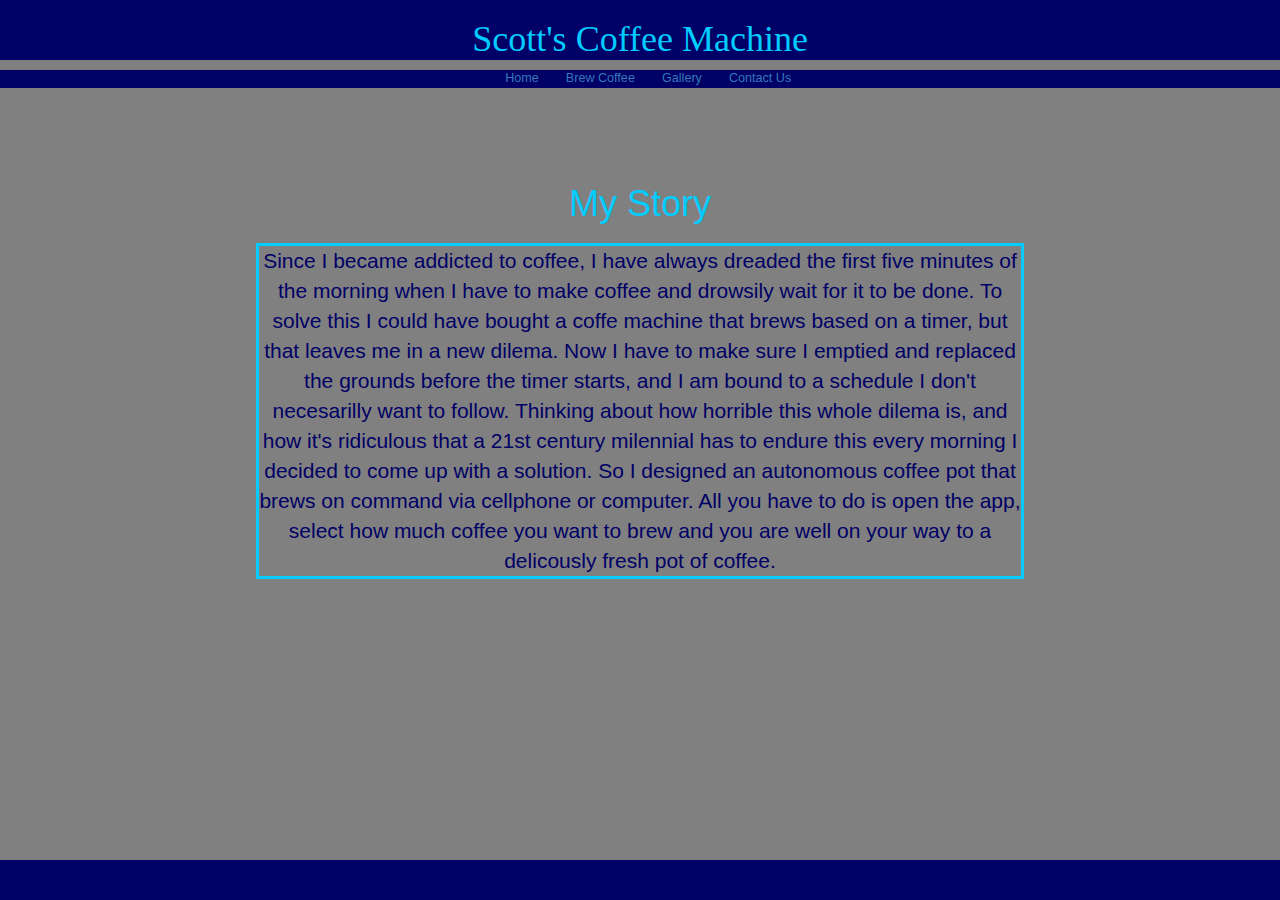
<file: WebPage/index.html>
<!doctype html>
<html lang="en">
	<head>
		<title> Scott's Coffee Machine </title>
		<meta charset="utf-8">

		<!-- Latest compiled and minified BootStrap CSS -->
		<link rel="stylesheet" href="https://maxcdn.bootstrapcdn.com/bootstrap/3.3.7/css/bootstrap.min.css">

		<!-- jQuery BootStrap library -->
		<script src="https://ajax.googleapis.com/ajax/libs/jquery/3.2.1/jquery.min.js"></script>

		<!-- Latest compiled BootStrap JavaScript -->
		<script src="https://maxcdn.bootstrapcdn.com/bootstrap/3.3.7/js/bootstrap.min.js"></script>

		<!-- Stylesheet for HomePage -->
		<link href="stylesheets/index.css" type="text/css" rel="stylesheet"/>
		<link href="stylesheets/static.css" type="text/css" rel="stylesheet"/>

	</head>
	<body>

		<script type='text/JavaScript'>
			function resizeElementHeight(element) 
			{
	  			var height = 0;
				var body = window.document.body;
				if (window.innerHeight) {
				    height = window.innerHeight;
				} else if (body.parentElement.clientHeight) {
				    height = body.parentElement.clientHeight;
				} else if (body && body.clientHeight) {
				    height = body.clientHeight;
				}
	  			element.style.height = ((height - element.offsetTop - 40) + "px");
			}
		</script>			

		<div id="header">
			<h1 id="title"> Scott's Coffee Machine </h1>	
		</div>

		<div id="navBar">
			<ul>
				<li> <a href="index.html">Home</a> </li>
				<li> <a href="brew.html">Brew Coffee</a> </li>
				<li> <a href="index.html">Gallery</a> </li>
				<li> <a href="index.html">Contact Us</a> </li>
			</ul>
		</div>

		<h1 id="storyHeader"> My Story </h1>
		<br>
		<p id = "bio"> Since I became addicted to coffee, I have always dreaded the first five minutes of the morning when I have to make coffee and drowsily wait for it to be done. To solve this I could have bought a coffe machine that brews based on a timer, but that leaves me in a new dilema. Now I have to make sure I emptied and replaced the grounds before the timer starts, and I am bound to a schedule I don't necesarilly want to follow. Thinking about how horrible this whole dilema is, and how it's ridiculous that a 21st century milennial has to endure this every morning I decided to come up with a solution. So I designed an autonomous coffee pot that brews on command via cellphone or computer. All you have to do is open the app, select how much coffee you want to brew and you are well on your way to a delicously fresh pot of coffee.
		</p>

		<div id="space"> </div>
		<script> resizeElementHeight(space);</script>

	</body>
</html>
</file>
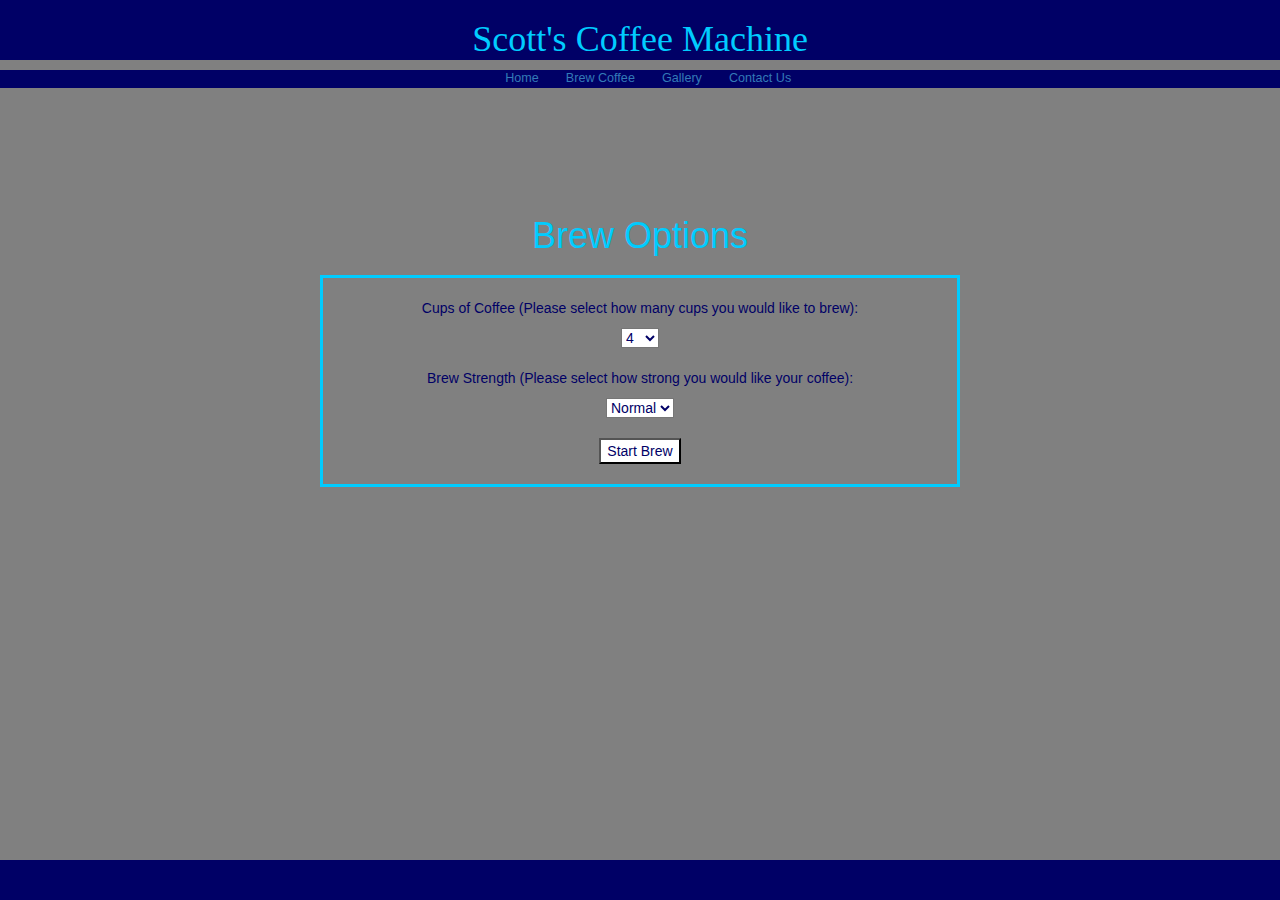
<file: WebPage/brew.html>
<!doctype html>
<html lang="en">
	<head>
		<title> Autonomous Brewing </title>
		<meta charset="utf-8">

		<!-- Latest compiled and minified BootStrap CSS -->
		<link rel="stylesheet" href="https://maxcdn.bootstrapcdn.com/bootstrap/3.3.7/css/bootstrap.min.css">

		<!-- jQuery BootStrap library -->
		<script src="https://ajax.googleapis.com/ajax/libs/jquery/3.2.1/jquery.min.js"></script>

		<!-- Latest compiled BootStrap JavaScript -->
		<script src="https://maxcdn.bootstrapcdn.com/bootstrap/3.3.7/js/bootstrap.min.js"></script>

		<!-- Stylesheet for HomePage -->
		<link href="stylesheets/static.css" type="text/css" rel="stylesheet"/>
		<link href="stylesheets/brew.css" type="text/css" rel="stylesheet"/>

	</head>
	<body>

		<script type='text/JavaScript'>
			function resizeElementHeight(element) 
			{
	  			var height = 0;
				var body = window.document.body;
				if (window.innerHeight) {
				    height = window.innerHeight;
				} else if (body.parentElement.clientHeight) {
				    height = body.parentElement.clientHeight;
				} else if (body && body.clientHeight) {
				    height = body.clientHeight;
				}
	  			element.style.height = ((height - element.offsetTop - 40) + "px");
			}
		</script>

		<div id="header">
			<h1 id="title"> Scott's Coffee Machine </h1>	
		</div>

		<div id="navBar">
			<ul>
				<li> <a href="index.html">Home</a> </li>
				<li> <a href="brew.html">Brew Coffee</a> </li>
				<li> <a href="index.html">Gallery</a> </li>
				<li> <a href="index.html">Contact Us</a> </li>
			</ul>
		</div>

		<h1 id="optionsHeader"> Brew Options </h1>
		<br>

		<div id="optionsForm">

			<form action="scripts/script.php" method="get" id="options">
			</form>

			<br>
			<p style="background-color:grey"> Cups of Coffee (Please select how many cups you would like to brew): </p>
			<select name="cups" form="options" style="background-color:white">
			  	<option style="background-color:white" value="4"> 4 </option>
			  	<option style="background-color:white" value="6"> 6 </option>
			  	<option style="background-color:white" value="8"> 8 </option>
			  	<option style="background-color:white" value="10"> 10 </option>
			  	<option style="background-color:white" value="12"> 12 </option>
			 </select>
			 <br><br>

			<p style="background-color:grey"> Brew Strength (Please select how strong you would like your coffee): </p>
			<select name="strength" form="options" style="background-color:white">
			  	<option style="background-color:white" value="Normal"> Normal </option>
			  	<option style="background-color:white" value="Strong"> Strong </option>
			  	<option style="background-color:white" value="Mild"> Mild </option>
			 </select>
			 <br> <br>

			 <input type="submit" form="options" value="Start Brew" style="background-color:white">
			 <br> <br>
		</div>

		<div id="space"> </div>
		<script> resizeElementHeight(space);</script>

	</body>
</html>
</file>
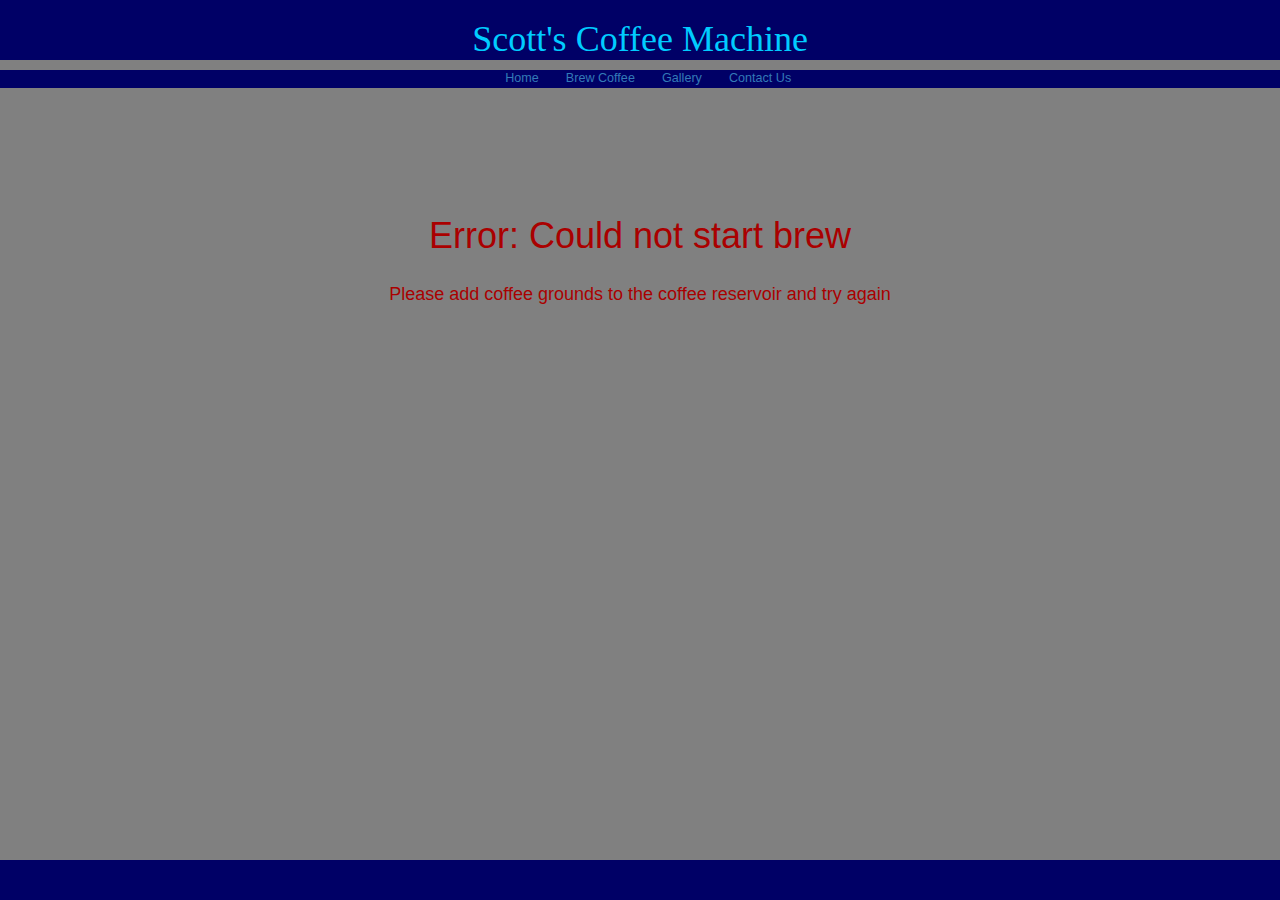
<file: WebPage/coffeeError.html>
<!doctype html>
<html lang="en">
	<head>
		<title> ERROR </title>
		<meta charset="utf-8">

		<!-- Latest compiled and minified BootStrap CSS -->
		<link rel="stylesheet" href="https://maxcdn.bootstrapcdn.com/bootstrap/3.3.7/css/bootstrap.min.css">

		<!-- jQuery BootStrap library -->
		<script src="https://ajax.googleapis.com/ajax/libs/jquery/3.2.1/jquery.min.js"></script>

		<!-- Latest compiled BootStrap JavaScript -->
		<script src="https://maxcdn.bootstrapcdn.com/bootstrap/3.3.7/js/bootstrap.min.js"></script>

		<!-- Stylesheet for HomePage -->
		<link href="stylesheets/static.css" type="text/css" rel="stylesheet"/>
		<link href="stylesheets/brew.css" type="text/css" rel="stylesheet"/>

	</head>
	<body>

		<script type='text/JavaScript'>
			function resizeElementHeight(element) 
			{
	  			var height = 0;
				var body = window.document.body;
				if (window.innerHeight) {
				    height = window.innerHeight;
				} else if (body.parentElement.clientHeight) {
				    height = body.parentElement.clientHeight;
				} else if (body && body.clientHeight) {
				    height = body.clientHeight;
				}
	  			element.style.height = ((height - element.offsetTop - 40) + "px");
			}
		</script>

		<div id="header">
			<h1 id="title"> Scott's Coffee Machine </h1>	
		</div>

		<div id="navBar">
			<ul>
				<li> <a href="index.html">Home</a> </li>
				<li> <a href="brew.html">Brew Coffee</a> </li>
				<li> <a href="index.html">Gallery</a> </li>
				<li> <a href="index.html">Contact Us</a> </li>
			</ul>
		</div>

        	<h1 id="optionsHeader" style="color:rgb(170, 0, 0)"> Error: Could not start brew </h1>
		<br>
		<h4 style="color:rgb(170, 0, 0); background-color:grey; text-align:center"> Please add coffee grounds to the coffee reservoir and try again</h4>

		<div id="space"> </div>
		<script> resizeElementHeight(space);</script>

	</body>
</html>
</file>
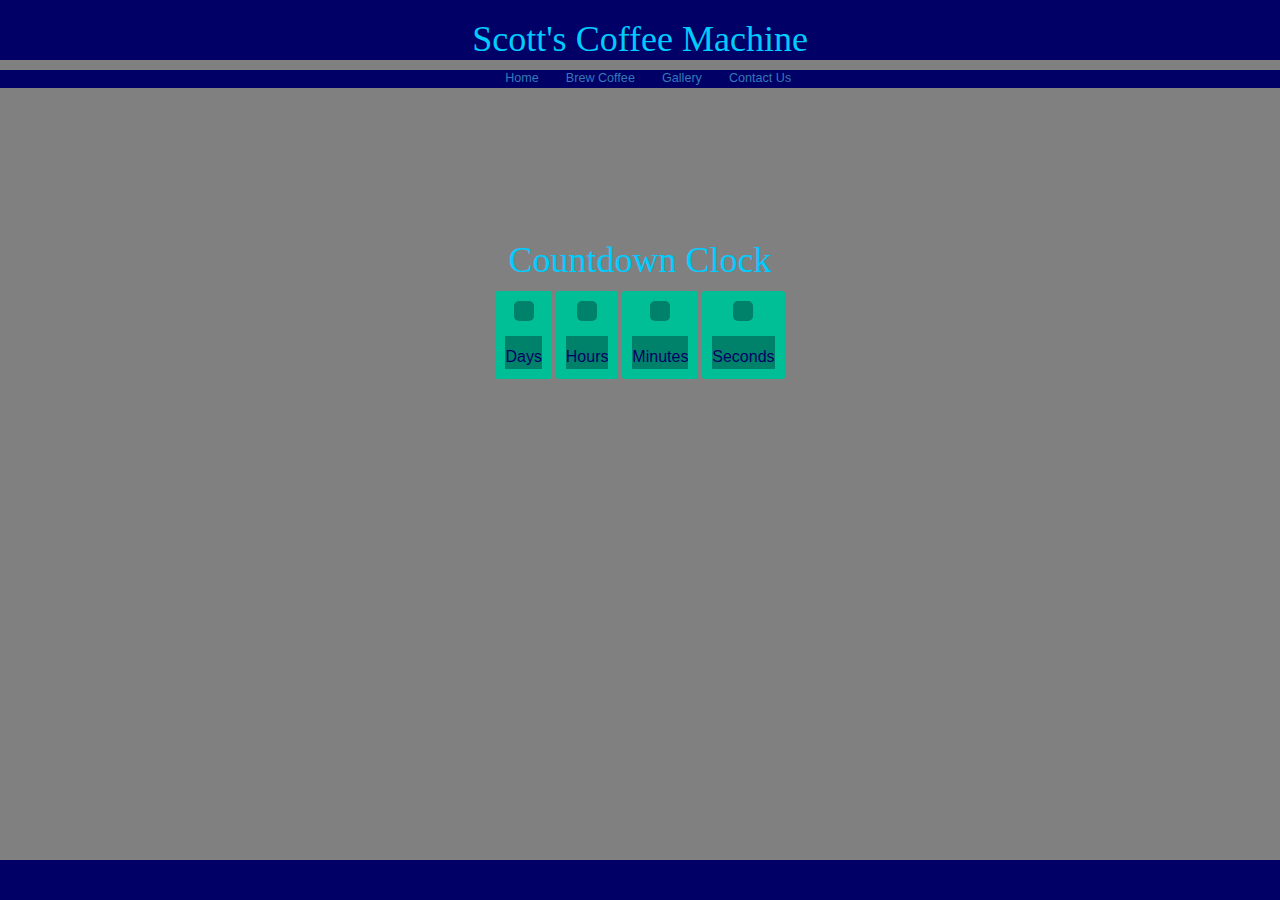
<file: WebPage/countdown10.html>
<!DOCTYPE HTML>
<html>
    <head>
        <title> CountDown </title>
        <meta charset="utf-8">

        <!-- Latest compiled and minified BootStrap CSS -->
        <link rel="stylesheet" href="https://maxcdn.bootstrapcdn.com/bootstrap/3.3.7/css/bootstrap.min.css">

        <!-- jQuery BootStrap library -->
        <script src="https://ajax.googleapis.com/ajax/libs/jquery/3.2.1/jquery.min.js"></script>

        <!-- Latest compiled BootStrap JavaScript -->
        <script src="https://maxcdn.bootstrapcdn.com/bootstrap/3.3.7/js/bootstrap.min.js"></script>

        <!-- Stylesheet for HomePage -->
        <link href="stylesheets/static.css" type="text/css" rel="stylesheet"/>
        <link href="stylesheets/test.css" type="text/css" rel="stylesheet"/>

    </head>
    <body>

        <script type='text/JavaScript'>

            function resizeElementHeight(element) 
            {
                var height = 0;
                var body = window.document.body;
                if (window.innerHeight) {
                    height = window.innerHeight;
                } else if (body.parentElement.clientHeight) {
                    height = body.parentElement.clientHeight;
                } else if (body && body.clientHeight) {
                    height = body.clientHeight;
                }
                element.style.height = ((height - element.offsetTop - 40) + "px");
            }
        </script>
        <script type='text/JavaScript'>
            function countdown()
            {
                var now = newDate();
                var eventDate = new Date(2017, 11, 25);

                var currentTime = now.getTime();
                var eventTime = eventDate.getTime();

                var remTime = eventTime - currentTime;

                var s = Math.floor(remTime / 1000);
                var m = Math.floor(s / 1000);
                var h = Math.floor(m / 1000);
                var d = Math.floor(h/ 1000);

                h %= 24;
                m %= 60;
                s %= 60;

                h = (h < 10) ? "0" + h : h;
                m = (m < 10) ? "0" + m : m;
                s = (s < 10) ? "0" + s : s;

                document.getElementById("days").textContent = d;
                document.getElementById("days").innerText = d;
                document.getElementById("hours").textContent = h;
                document.getElementById("minutes").innerText = m;
                document.getElementById("seconds").textContent = s;

                setTimeout(countdown,1000);
            }
        </script>

        <div id="header">
            <h1 id="title"> Scott's Coffee Machine </h1>    
        </div>

        <div id="navBar">
            <ul>
                <li> <a href="index.html">Home</a> </li>
                <li> <a href="brew.html">Brew Coffee</a> </li>
                <li> <a href="index.html">Gallery</a> </li>
                <li> <a href="index.html">Contact Us</a> </li>
            </ul>
        </div>

        <h1 id="clockHeader">Countdown Clock</h1>

        <p id="demo"></p>

         <div id="clockdiv">
          <div>
            <span id="days"></span>
            <div class="smalltext">Days</div>
          </div>
          <div>
            <span id="hours"></span>
            <div class="smalltext">Hours</div>
          </div>
          <div>
            <span id="minutes"></span>
            <div class="smalltext">Minutes</div>
          </div>
          <div>
            <span id="seconds"></span>
            <div class="smalltext">Seconds</div>
          </div>
        </div> 

        <script>
        // Set how many seconds we are counting down for
        var countDownDate = new Date().getTime() + (500 * 1000);

        // Update the count down every 1 second
        var x = setInterval(function() {

            // Get todays date and time
            var now = new Date().getTime();
            
            // Find the distance between now an the count down date
            var distance = countDownDate - now;
            
            // Time calculations for days, hours, minutes and seconds
            var days = Math.floor(distance / (1000 * 60 * 60 * 24));
            var hours = Math.floor((distance % (1000 * 60 * 60 * 24)) / (1000 * 60 * 60));
            var minutes = Math.floor((distance % (1000 * 60 * 60)) / (1000 * 60));
            var seconds = Math.floor((distance % (1000 * 60)) / 1000);
            
            // Output the result to the correct html elements
            document.getElementById("days").innerHTML = days;
            document.getElementById("hours").innerHTML = hours;
            document.getElementById("minutes").innerHTML = minutes;
            document.getElementById("seconds").innerHTML = seconds;
            
            // If the count down is over take the user to the index page
            if (distance < 0) 
            {
                clearInterval(x);
                window.location.href = 'index.html';
            }
        }, 1000);
        </script>

        <div id="space"> </div>
        <script> resizeElementHeight(space);</script>
        <script type="text/Javascript"> countdown();</script>

</body>
</html>
</file>
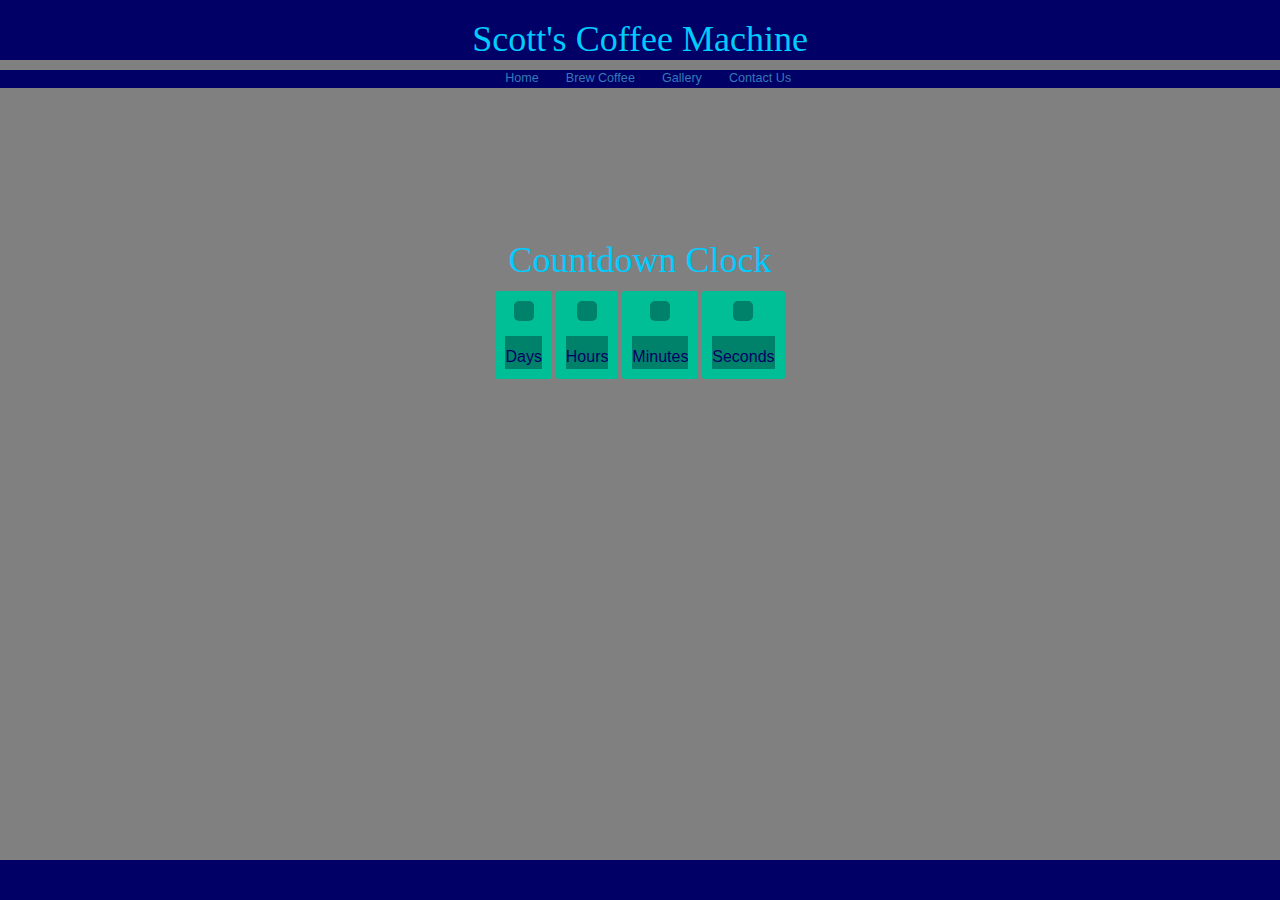
<file: WebPage/countdown12.html>
<!DOCTYPE HTML>
<html>
    <head>
        <title> CountDown </title>
        <meta charset="utf-8">

        <!-- Latest compiled and minified BootStrap CSS -->
        <link rel="stylesheet" href="https://maxcdn.bootstrapcdn.com/bootstrap/3.3.7/css/bootstrap.min.css">

        <!-- jQuery BootStrap library -->
        <script src="https://ajax.googleapis.com/ajax/libs/jquery/3.2.1/jquery.min.js"></script>

        <!-- Latest compiled BootStrap JavaScript -->
        <script src="https://maxcdn.bootstrapcdn.com/bootstrap/3.3.7/js/bootstrap.min.js"></script>

        <!-- Stylesheet for HomePage -->
        <link href="stylesheets/static.css" type="text/css" rel="stylesheet"/>
        <link href="stylesheets/test.css" type="text/css" rel="stylesheet"/>

    </head>
    <body>

        <script type='text/JavaScript'>

            function resizeElementHeight(element) 
            {
                var height = 0;
                var body = window.document.body;
                if (window.innerHeight) {
                    height = window.innerHeight;
                } else if (body.parentElement.clientHeight) {
                    height = body.parentElement.clientHeight;
                } else if (body && body.clientHeight) {
                    height = body.clientHeight;
                }
                element.style.height = ((height - element.offsetTop - 40) + "px");
            }
        </script>
        <script type='text/JavaScript'>
            function countdown()
            {
                var now = newDate();
                var eventDate = new Date(2017, 11, 25);

                var currentTime = now.getTime();
                var eventTime = eventDate.getTime();

                var remTime = eventTime - currentTime;

                var s = Math.floor(remTime / 1000);
                var m = Math.floor(s / 1000);
                var h = Math.floor(m / 1000);
                var d = Math.floor(h/ 1000);

                h %= 24;
                m %= 60;
                s %= 60;

                h = (h < 10) ? "0" + h : h;
                m = (m < 10) ? "0" + m : m;
                s = (s < 10) ? "0" + s : s;

                document.getElementById("days").textContent = d;
                document.getElementById("days").innerText = d;
                document.getElementById("hours").textContent = h;
                document.getElementById("minutes").innerText = m;
                document.getElementById("seconds").textContent = s;

                setTimeout(countdown,1000);
            }
        </script>

        <div id="header">
            <h1 id="title"> Scott's Coffee Machine </h1>    
        </div>

        <div id="navBar">
            <ul>
                <li> <a href="index.html">Home</a> </li>
                <li> <a href="brew.html">Brew Coffee</a> </li>
                <li> <a href="index.html">Gallery</a> </li>
                <li> <a href="index.html">Contact Us</a> </li>
            </ul>
        </div>

        <h1 id="clockHeader">Countdown Clock</h1>

        <p id="demo"></p>

         <div id="clockdiv">
          <div>
            <span id="days"></span>
            <div class="smalltext">Days</div>
          </div>
          <div>
            <span id="hours"></span>
            <div class="smalltext">Hours</div>
          </div>
          <div>
            <span id="minutes"></span>
            <div class="smalltext">Minutes</div>
          </div>
          <div>
            <span id="seconds"></span>
            <div class="smalltext">Seconds</div>
          </div>
        </div> 

        <script>
        // Set how many seconds we are counting down for
        var countDownDate = new Date().getTime() + (600 * 1000);

        // Update the count down every 1 second
        var x = setInterval(function() {

            // Get todays date and time
            var now = new Date().getTime();
            
            // Find the distance between now an the count down date
            var distance = countDownDate - now;
            
            // Time calculations for days, hours, minutes and seconds
            var days = Math.floor(distance / (1000 * 60 * 60 * 24));
            var hours = Math.floor((distance % (1000 * 60 * 60 * 24)) / (1000 * 60 * 60));
            var minutes = Math.floor((distance % (1000 * 60 * 60)) / (1000 * 60));
            var seconds = Math.floor((distance % (1000 * 60)) / 1000);
            
            // Output the result to the correct html elements
            document.getElementById("days").innerHTML = days;
            document.getElementById("hours").innerHTML = hours;
            document.getElementById("minutes").innerHTML = minutes;
            document.getElementById("seconds").innerHTML = seconds;
            
            // If the count down is over take the user to the index page
            if (distance < 0) 
            {
                clearInterval(x);
                window.location.href = 'index.html';
            }
        }, 1000);
        </script>

        <div id="space"> </div>
        <script> resizeElementHeight(space);</script>
        <script type="text/Javascript"> countdown();</script>

</body>
</html>
</file>
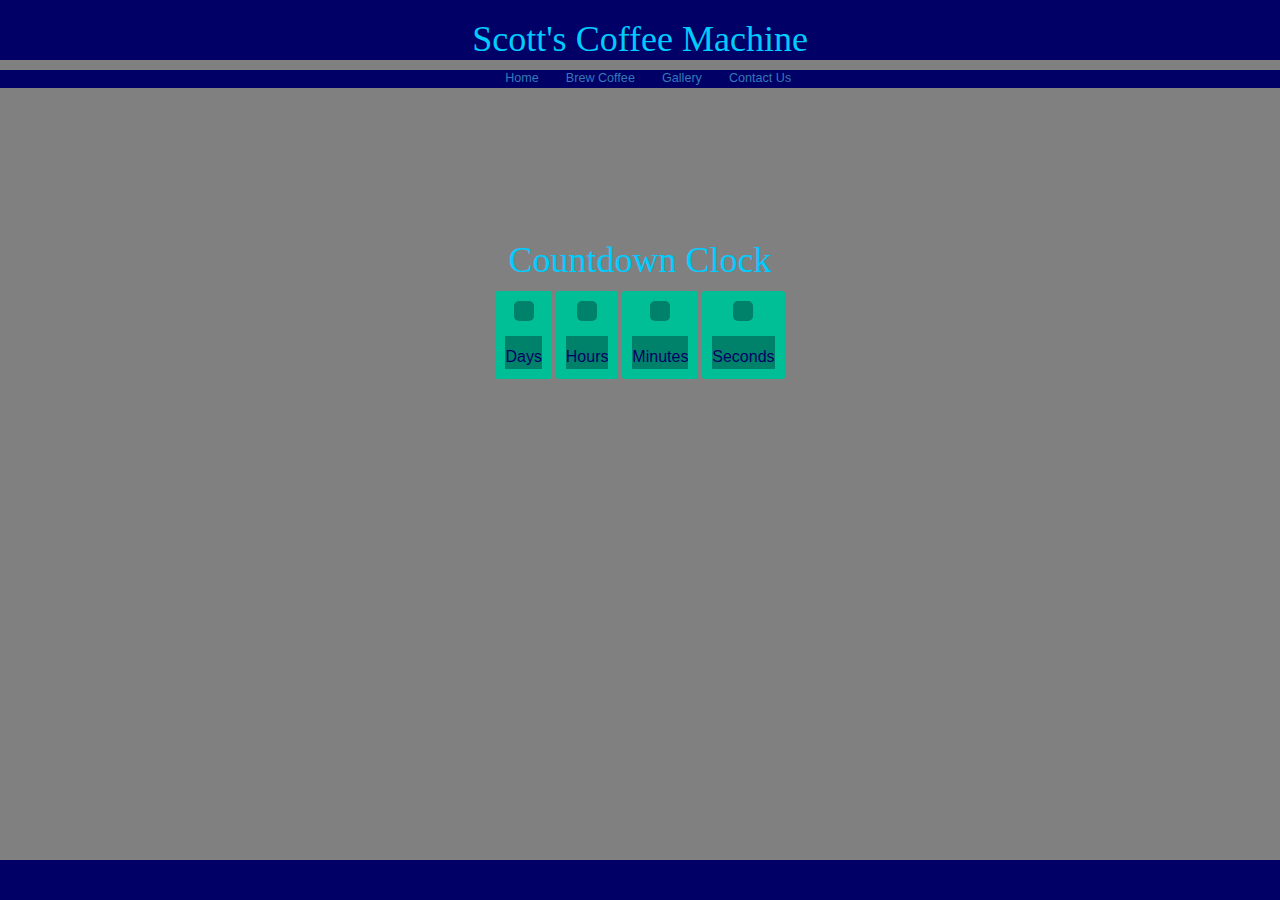
<file: WebPage/countdown4.html>
<!DOCTYPE HTML>
<html>
    <head>
        <title> CountDown </title>
        <meta charset="utf-8">

        <!-- Latest compiled and minified BootStrap CSS -->
        <link rel="stylesheet" href="https://maxcdn.bootstrapcdn.com/bootstrap/3.3.7/css/bootstrap.min.css">

        <!-- jQuery BootStrap library -->
        <script src="https://ajax.googleapis.com/ajax/libs/jquery/3.2.1/jquery.min.js"></script>

        <!-- Latest compiled BootStrap JavaScript -->
        <script src="https://maxcdn.bootstrapcdn.com/bootstrap/3.3.7/js/bootstrap.min.js"></script>

        <!-- Stylesheet for HomePage -->
        <link href="stylesheets/static.css" type="text/css" rel="stylesheet"/>
        <link href="stylesheets/test.css" type="text/css" rel="stylesheet"/>

    </head>
    <body>

        <script type='text/JavaScript'>

            function resizeElementHeight(element) 
            {
                var height = 0;
                var body = window.document.body;
                if (window.innerHeight) {
                    height = window.innerHeight;
                } else if (body.parentElement.clientHeight) {
                    height = body.parentElement.clientHeight;
                } else if (body && body.clientHeight) {
                    height = body.clientHeight;
                }
                element.style.height = ((height - element.offsetTop - 40) + "px");
            }
        </script>
        <script type='text/JavaScript'>
            function countdown()
            {
                var now = newDate();
                var eventDate = new Date(2017, 11, 25);

                var currentTime = now.getTime();
                var eventTime = eventDate.getTime();

                var remTime = eventTime - currentTime;

                var s = Math.floor(remTime / 1000);
                var m = Math.floor(s / 1000);
                var h = Math.floor(m / 1000);
                var d = Math.floor(h/ 1000);

                h %= 24;
                m %= 60;
                s %= 60;

                h = (h < 10) ? "0" + h : h;
                m = (m < 10) ? "0" + m : m;
                s = (s < 10) ? "0" + s : s;

                document.getElementById("days").textContent = d;
                document.getElementById("days").innerText = d;
                document.getElementById("hours").textContent = h;
                document.getElementById("minutes").innerText = m;
                document.getElementById("seconds").textContent = s;

                setTimeout(countdown,1000);
            }
        </script>

        <div id="header">
            <h1 id="title"> Scott's Coffee Machine </h1>    
        </div>

        <div id="navBar">
            <ul>
                <li> <a href="index.html">Home</a> </li>
                <li> <a href="brew.html">Brew Coffee</a> </li>
                <li> <a href="index.html">Gallery</a> </li>
                <li> <a href="index.html">Contact Us</a> </li>
            </ul>
        </div>

        <h1 id="clockHeader">Countdown Clock</h1>

        <p id="demo"></p>

         <div id="clockdiv">
          <div>
            <span id="days"></span>
            <div class="smalltext">Days</div>
          </div>
          <div>
            <span id="hours"></span>
            <div class="smalltext">Hours</div>
          </div>
          <div>
            <span id="minutes"></span>
            <div class="smalltext">Minutes</div>
          </div>
          <div>
            <span id="seconds"></span>
            <div class="smalltext">Seconds</div>
          </div>
        </div> 

        <script>
        // Set how many seconds we are counting down for
        var countDownDate = new Date().getTime() + (240 * 1000);

        // Update the count down every 1 second
        var x = setInterval(function() {

            // Get todays date and time
            var now = new Date().getTime();
            
            // Find the distance between now an the count down date
            var distance = countDownDate - now;
            
            // Time calculations for days, hours, minutes and seconds
            var days = Math.floor(distance / (1000 * 60 * 60 * 24));
            var hours = Math.floor((distance % (1000 * 60 * 60 * 24)) / (1000 * 60 * 60));
            var minutes = Math.floor((distance % (1000 * 60 * 60)) / (1000 * 60));
            var seconds = Math.floor((distance % (1000 * 60)) / 1000);
            
            // Output the result to the correct html elements
            document.getElementById("days").innerHTML = days;
            document.getElementById("hours").innerHTML = hours;
            document.getElementById("minutes").innerHTML = minutes;
            document.getElementById("seconds").innerHTML = seconds;
            
            // If the count down is over take the user to the index page
            if (distance < 0) 
            {
                clearInterval(x);
                window.location.href = 'index.html';
            }
        }, 1000);
        </script>

        <div id="space"> </div>
        <script> resizeElementHeight(space);</script>
        <script type="text/Javascript"> countdown();</script>

</body>
</html>
</file>
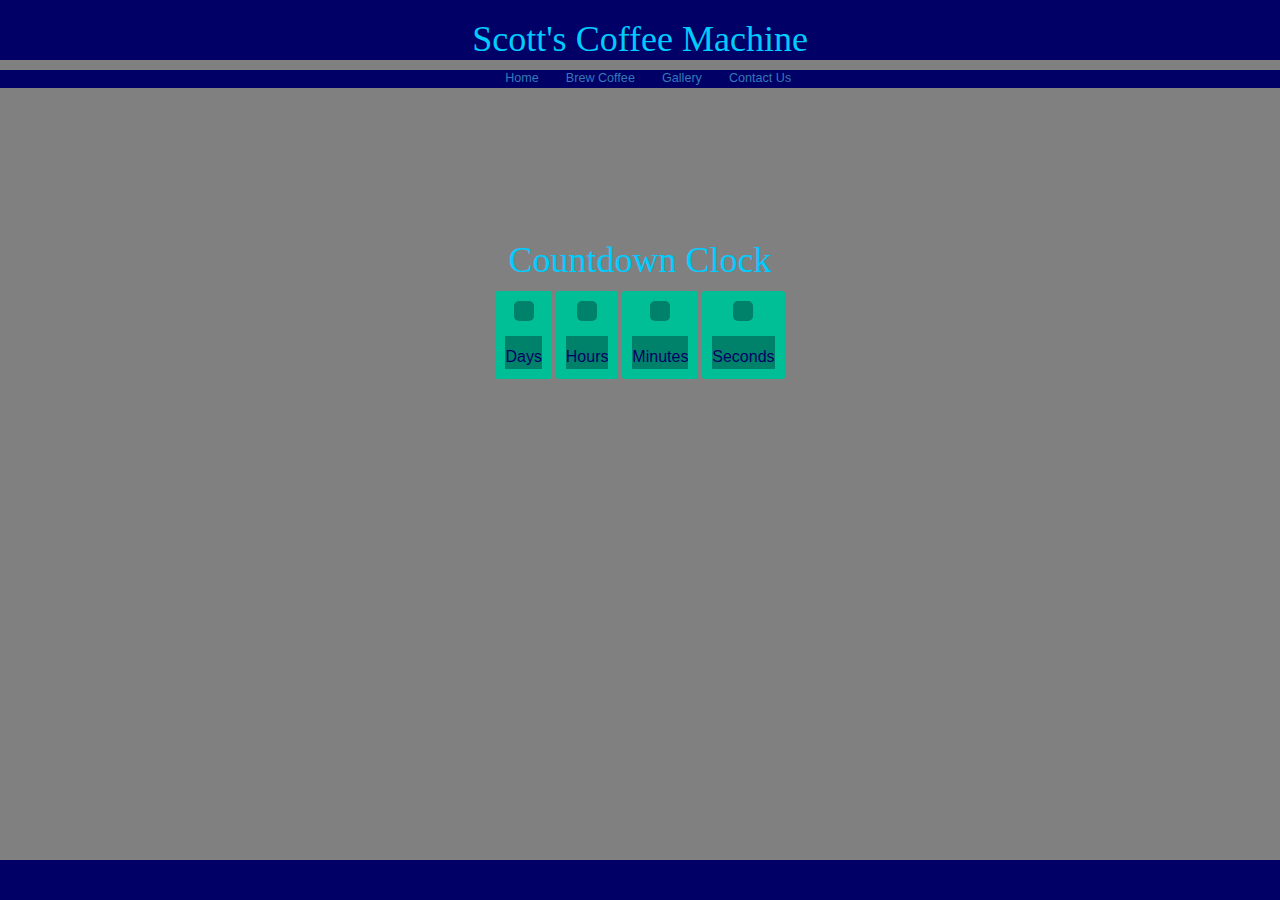
<file: WebPage/countdown6.html>
<!DOCTYPE HTML>
<html>
    <head>
        <title> CountDown </title>
        <meta charset="utf-8">

        <!-- Latest compiled and minified BootStrap CSS -->
        <link rel="stylesheet" href="https://maxcdn.bootstrapcdn.com/bootstrap/3.3.7/css/bootstrap.min.css">

        <!-- jQuery BootStrap library -->
        <script src="https://ajax.googleapis.com/ajax/libs/jquery/3.2.1/jquery.min.js"></script>

        <!-- Latest compiled BootStrap JavaScript -->
        <script src="https://maxcdn.bootstrapcdn.com/bootstrap/3.3.7/js/bootstrap.min.js"></script>

        <!-- Stylesheet for HomePage -->
        <link href="stylesheets/static.css" type="text/css" rel="stylesheet"/>
        <link href="stylesheets/test.css" type="text/css" rel="stylesheet"/>

    </head>
    <body>

        <script type='text/JavaScript'>

            function resizeElementHeight(element) 
            {
                var height = 0;
                var body = window.document.body;
                if (window.innerHeight) {
                    height = window.innerHeight;
                } else if (body.parentElement.clientHeight) {
                    height = body.parentElement.clientHeight;
                } else if (body && body.clientHeight) {
                    height = body.clientHeight;
                }
                element.style.height = ((height - element.offsetTop - 40) + "px");
            }
        </script>
        <script type='text/JavaScript'>
            function countdown()
            {
                var now = newDate();
                var eventDate = new Date(2017, 11, 25);

                var currentTime = now.getTime();
                var eventTime = eventDate.getTime();

                var remTime = eventTime - currentTime;

                var s = Math.floor(remTime / 1000);
                var m = Math.floor(s / 1000);
                var h = Math.floor(m / 1000);
                var d = Math.floor(h/ 1000);

                h %= 24;
                m %= 60;
                s %= 60;

                h = (h < 10) ? "0" + h : h;
                m = (m < 10) ? "0" + m : m;
                s = (s < 10) ? "0" + s : s;

                document.getElementById("days").textContent = d;
                document.getElementById("days").innerText = d;
                document.getElementById("hours").textContent = h;
                document.getElementById("minutes").innerText = m;
                document.getElementById("seconds").textContent = s;

                setTimeout(countdown,1000);
            }
        </script>

        <div id="header">
            <h1 id="title"> Scott's Coffee Machine </h1>    
        </div>

        <div id="navBar">
            <ul>
                <li> <a href="index.html">Home</a> </li>
                <li> <a href="brew.html">Brew Coffee</a> </li>
                <li> <a href="index.html">Gallery</a> </li>
                <li> <a href="index.html">Contact Us</a> </li>
            </ul>
        </div>

        <h1 id="clockHeader">Countdown Clock</h1>

        <p id="demo"></p>

         <div id="clockdiv">
          <div>
            <span id="days"></span>
            <div class="smalltext">Days</div>
          </div>
          <div>
            <span id="hours"></span>
            <div class="smalltext">Hours</div>
          </div>
          <div>
            <span id="minutes"></span>
            <div class="smalltext">Minutes</div>
          </div>
          <div>
            <span id="seconds"></span>
            <div class="smalltext">Seconds</div>
          </div>
        </div> 

        <script>
        // Set how many seconds we are counting down for
        var countDownDate = new Date().getTime() + (360 * 1000);

        // Update the count down every 1 second
        var x = setInterval(function() {

            // Get todays date and time
            var now = new Date().getTime();
            
            // Find the distance between now an the count down date
            var distance = countDownDate - now;
            
            // Time calculations for days, hours, minutes and seconds
            var days = Math.floor(distance / (1000 * 60 * 60 * 24));
            var hours = Math.floor((distance % (1000 * 60 * 60 * 24)) / (1000 * 60 * 60));
            var minutes = Math.floor((distance % (1000 * 60 * 60)) / (1000 * 60));
            var seconds = Math.floor((distance % (1000 * 60)) / 1000);
            
            // Output the result to the correct html elements
            document.getElementById("days").innerHTML = days;
            document.getElementById("hours").innerHTML = hours;
            document.getElementById("minutes").innerHTML = minutes;
            document.getElementById("seconds").innerHTML = seconds;
            
            // If the count down is over take the user to the index page
            if (distance < 0) 
            {
                clearInterval(x);
                window.location.href = 'index.html';
            }
        }, 1000);
        </script>

        <div id="space"> </div>
        <script> resizeElementHeight(space);</script>
        <script type="text/Javascript"> countdown();</script>

</body>
</html>
</file>
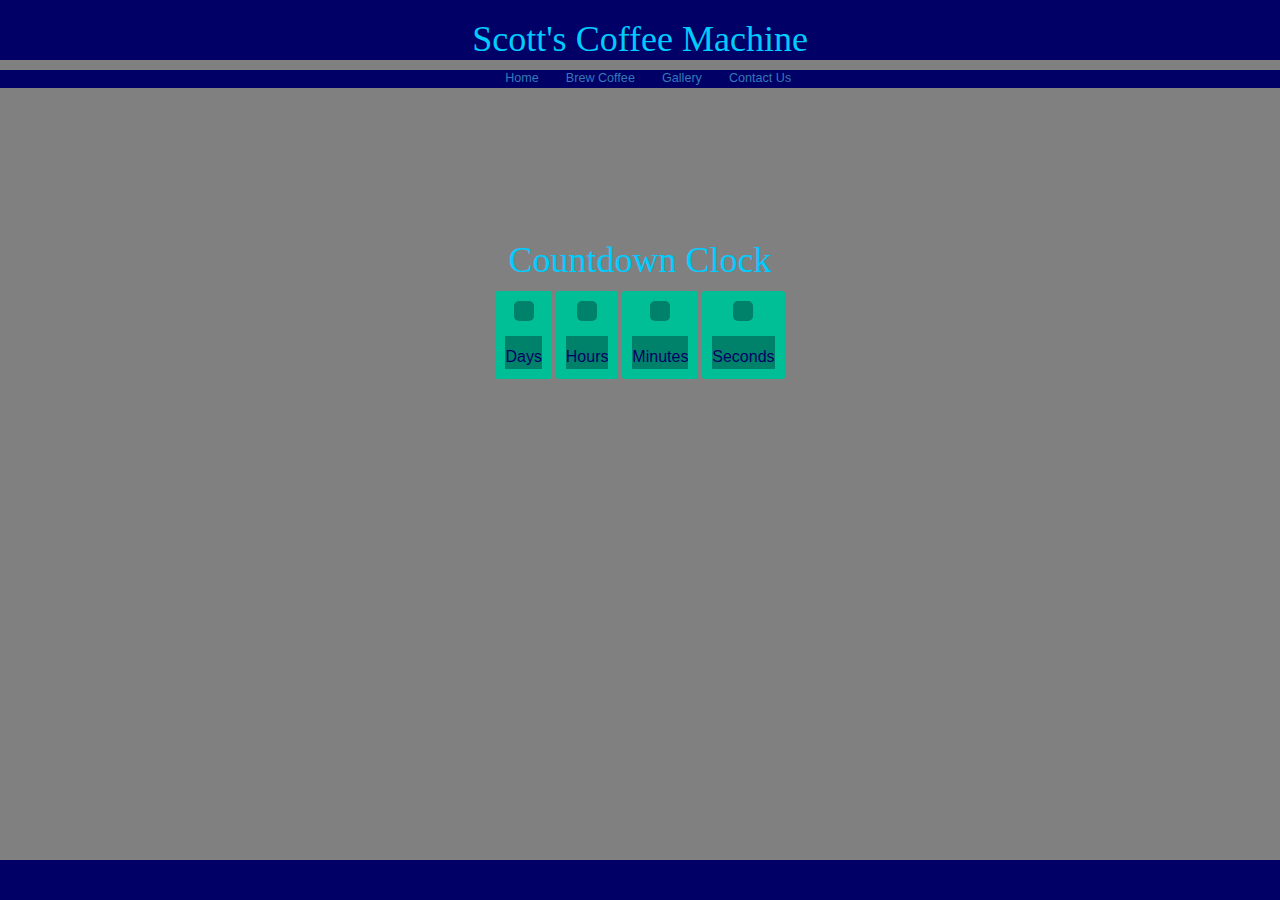
<file: WebPage/countdown8.html>
<!DOCTYPE HTML>
<html>
    <head>
        <title> CountDown </title>
        <meta charset="utf-8">

        <!-- Latest compiled and minified BootStrap CSS -->
        <link rel="stylesheet" href="https://maxcdn.bootstrapcdn.com/bootstrap/3.3.7/css/bootstrap.min.css">

        <!-- jQuery BootStrap library -->
        <script src="https://ajax.googleapis.com/ajax/libs/jquery/3.2.1/jquery.min.js"></script>

        <!-- Latest compiled BootStrap JavaScript -->
        <script src="https://maxcdn.bootstrapcdn.com/bootstrap/3.3.7/js/bootstrap.min.js"></script>

        <!-- Stylesheet for HomePage -->
        <link href="stylesheets/static.css" type="text/css" rel="stylesheet"/>
        <link href="stylesheets/test.css" type="text/css" rel="stylesheet"/>

    </head>
    <body>

        <script type='text/JavaScript'>

            function resizeElementHeight(element) 
            {
                var height = 0;
                var body = window.document.body;
                if (window.innerHeight) {
                    height = window.innerHeight;
                } else if (body.parentElement.clientHeight) {
                    height = body.parentElement.clientHeight;
                } else if (body && body.clientHeight) {
                    height = body.clientHeight;
                }
                element.style.height = ((height - element.offsetTop - 40) + "px");
            }
        </script>
        <script type='text/JavaScript'>
            function countdown()
            {
                var now = newDate();
                var eventDate = new Date(2017, 11, 25);

                var currentTime = now.getTime();
                var eventTime = eventDate.getTime();

                var remTime = eventTime - currentTime;

                var s = Math.floor(remTime / 1000);
                var m = Math.floor(s / 1000);
                var h = Math.floor(m / 1000);
                var d = Math.floor(h/ 1000);

                h %= 24;
                m %= 60;
                s %= 60;

                h = (h < 10) ? "0" + h : h;
                m = (m < 10) ? "0" + m : m;
                s = (s < 10) ? "0" + s : s;

                document.getElementById("days").textContent = d;
                document.getElementById("days").innerText = d;
                document.getElementById("hours").textContent = h;
                document.getElementById("minutes").innerText = m;
                document.getElementById("seconds").textContent = s;

                setTimeout(countdown,1000);
            }
        </script>

        <div id="header">
            <h1 id="title"> Scott's Coffee Machine </h1>    
        </div>

        <div id="navBar">
            <ul>
                <li> <a href="index.html">Home</a> </li>
                <li> <a href="brew.html">Brew Coffee</a> </li>
                <li> <a href="index.html">Gallery</a> </li>
                <li> <a href="index.html">Contact Us</a> </li>
            </ul>
        </div>

        <h1 id="clockHeader">Countdown Clock</h1>

        <p id="demo"></p>

         <div id="clockdiv">
          <div>
            <span id="days"></span>
            <div class="smalltext">Days</div>
          </div>
          <div>
            <span id="hours"></span>
            <div class="smalltext">Hours</div>
          </div>
          <div>
            <span id="minutes"></span>
            <div class="smalltext">Minutes</div>
          </div>
          <div>
            <span id="seconds"></span>
            <div class="smalltext">Seconds</div>
          </div>
        </div> 

        <script>
        // Set how many seconds we are counting down for
        var countDownDate = new Date().getTime() + (450 * 1000);

        // Update the count down every 1 second
        var x = setInterval(function() {

            // Get todays date and time
            var now = new Date().getTime();
            
            // Find the distance between now an the count down date
            var distance = countDownDate - now;
            
            // Time calculations for days, hours, minutes and seconds
            var days = Math.floor(distance / (1000 * 60 * 60 * 24));
            var hours = Math.floor((distance % (1000 * 60 * 60 * 24)) / (1000 * 60 * 60));
            var minutes = Math.floor((distance % (1000 * 60 * 60)) / (1000 * 60));
            var seconds = Math.floor((distance % (1000 * 60)) / 1000);
            
            // Output the result to the correct html elements
            document.getElementById("days").innerHTML = days;
            document.getElementById("hours").innerHTML = hours;
            document.getElementById("minutes").innerHTML = minutes;
            document.getElementById("seconds").innerHTML = seconds;
            
            // If the count down is over take the user to the index page
            if (distance < 0) 
            {
                clearInterval(x);
                window.location.href = 'index.html';
            }
        }, 1000);
        </script>

        <div id="space"> </div>
        <script> resizeElementHeight(space);</script>
        <script type="text/Javascript"> countdown();</script>

</body>
</html>
</file>
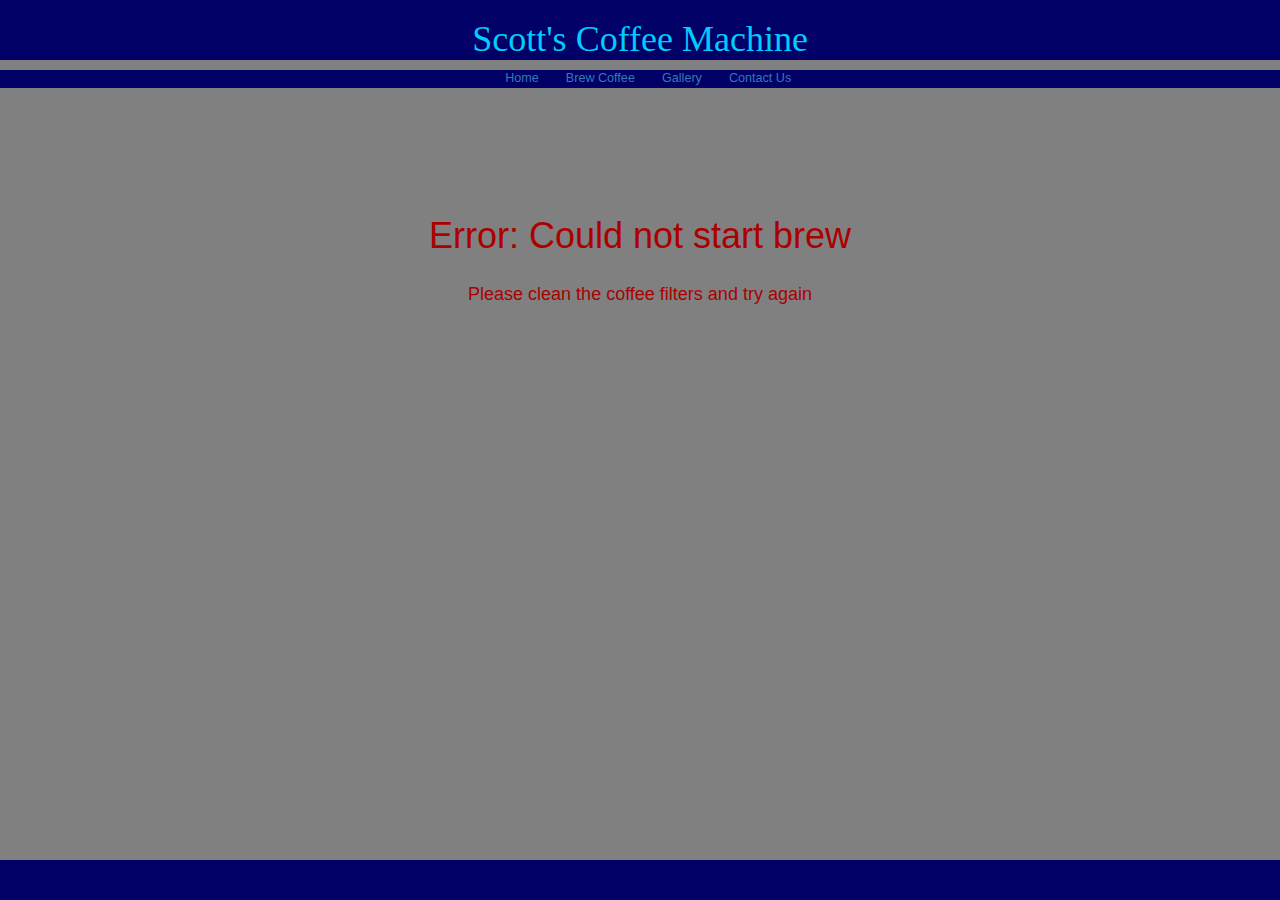
<file: WebPage/filterError.html>
<!doctype html>
<html lang="en">
	<head>
		<title> ERROR </title>
		<meta charset="utf-8">

		<!-- Latest compiled and minified BootStrap CSS -->
		<link rel="stylesheet" href="https://maxcdn.bootstrapcdn.com/bootstrap/3.3.7/css/bootstrap.min.css">

		<!-- jQuery BootStrap library -->
		<script src="https://ajax.googleapis.com/ajax/libs/jquery/3.2.1/jquery.min.js"></script>

		<!-- Latest compiled BootStrap JavaScript -->
		<script src="https://maxcdn.bootstrapcdn.com/bootstrap/3.3.7/js/bootstrap.min.js"></script>

		<!-- Stylesheet for HomePage -->
		<link href="stylesheets/static.css" type="text/css" rel="stylesheet"/>
		<link href="stylesheets/brew.css" type="text/css" rel="stylesheet"/>

	</head>
	<body>

		<script type='text/JavaScript'>
			function resizeElementHeight(element) 
			{
	  			var height = 0;
				var body = window.document.body;
				if (window.innerHeight) {
				    height = window.innerHeight;
				} else if (body.parentElement.clientHeight) {
				    height = body.parentElement.clientHeight;
				} else if (body && body.clientHeight) {
				    height = body.clientHeight;
				}
	  			element.style.height = ((height - element.offsetTop - 40) + "px");
			}
		</script>

		<div id="header">
			<h1 id="title"> Scott's Coffee Machine </h1>	
		</div>

		<div id="navBar">
			<ul>
				<li> <a href="index.html">Home</a> </li>
				<li> <a href="brew.html">Brew Coffee</a> </li>
				<li> <a href="index.html">Gallery</a> </li>
				<li> <a href="index.html">Contact Us</a> </li>
			</ul>
		</div>

        	<h1 id="optionsHeader" style="color:rgb(170, 0, 0)"> Error: Could not start brew </h1>
		<br>
		<h4 style="color:rgb(170, 0, 0); background-color:grey; text-align:center"> Please clean the coffee filters and try again</h4>

		<div id="space"> </div>
		<script> resizeElementHeight(space);</script>

	</body>
</html>
</file>
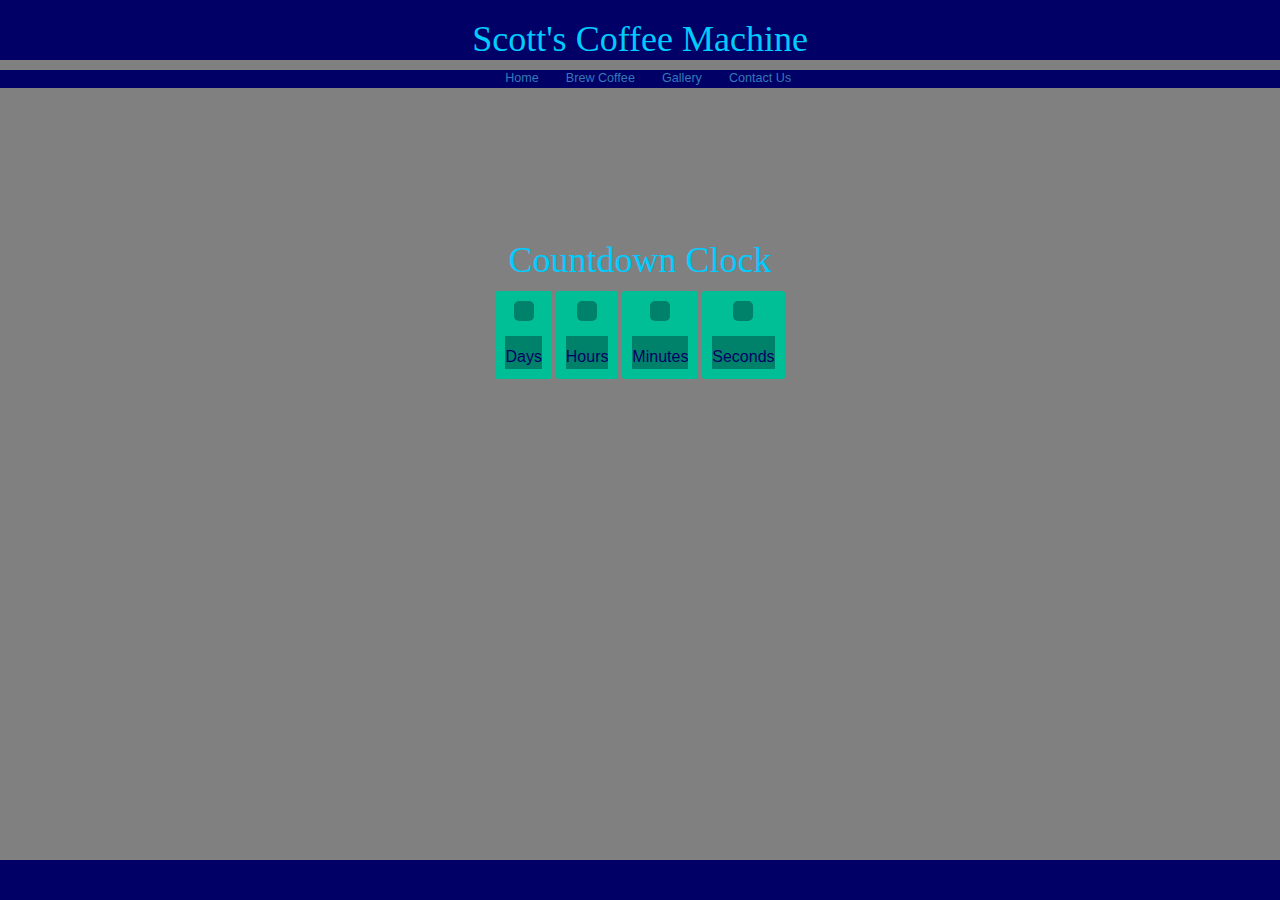
<file: WebPage/test.html>
<!DOCTYPE HTML>
<html>
    <head>
        <title> Autonomous Brewing </title>
        <meta charset="utf-8">

        <!-- Latest compiled and minified BootStrap CSS -->
        <link rel="stylesheet" href="https://maxcdn.bootstrapcdn.com/bootstrap/3.3.7/css/bootstrap.min.css">

        <!-- jQuery BootStrap library -->
        <script src="https://ajax.googleapis.com/ajax/libs/jquery/3.2.1/jquery.min.js"></script>

        <!-- Latest compiled BootStrap JavaScript -->
        <script src="https://maxcdn.bootstrapcdn.com/bootstrap/3.3.7/js/bootstrap.min.js"></script>

        <!-- Stylesheet for HomePage -->
        <link href="stylesheets/static.css" type="text/css" rel="stylesheet"/>
        <link href="stylesheets/test.css" type="text/css" rel="stylesheet"/>

    </head>
    <body>

        <script type='text/JavaScript'>

            function resizeElementHeight(element) 
            {
                var height = 0;
                var body = window.document.body;
                if (window.innerHeight) {
                    height = window.innerHeight;
                } else if (body.parentElement.clientHeight) {
                    height = body.parentElement.clientHeight;
                } else if (body && body.clientHeight) {
                    height = body.clientHeight;
                }
                element.style.height = ((height - element.offsetTop - 40) + "px");
            }
        </script>
        <script type='text/JavaScript'>
            function countdown()
            {
                var now = newDate();
                var eventDate = new Date(2017, 11, 25);

                var currentTime = now.getTime();
                var eventTime = eventDate.getTime();

                var remTime = eventTime - currentTime;

                var s = Math.floor(remTime / 1000);
                var m = Math.floor(s / 1000);
                var h = Math.floor(m / 1000);
                var d = Math.floor(h/ 1000);

                h %= 24;
                m %= 60;
                s %= 60;

                h = (h < 10) ? "0" + h : h;
                m = (m < 10) ? "0" + m : m;
                s = (s < 10) ? "0" + s : s;

                document.getElementById("days").textContent = d;
                document.getElementById("days").innerText = d;
                document.getElementById("hours").textContent = h;
                document.getElementById("minutes").innerText = m;
                document.getElementById("seconds").textContent = s;

                setTimeout(countdown,1000);
            }
        </script>

        <div id="header">
            <h1 id="title"> Scott's Coffee Machine </h1>    
        </div>

        <div id="navBar">
            <ul>
                <li> <a href="index.html">Home</a> </li>
                <li> <a href="brew.html">Brew Coffee</a> </li>
                <li> <a href="index.html">Gallery</a> </li>
                <li> <a href="index.html">Contact Us</a> </li>
            </ul>
        </div>

        <h1 id="clockHeader">Countdown Clock</h1>

        <p id="demo"></p>

         <div id="clockdiv">
          <div>
            <span id="days"></span>
            <div class="smalltext">Days</div>
          </div>
          <div>
            <span id="hours"></span>
            <div class="smalltext">Hours</div>
          </div>
          <div>
            <span id="minutes"></span>
            <div class="smalltext">Minutes</div>
          </div>
          <div>
            <span id="seconds"></span>
            <div class="smalltext">Seconds</div>
          </div>
        </div> 

        <script>
        // Set how many seconds we are counting down for
        var countDownDate = new Date().getTime() + (10 * 1000);

        // Update the count down every 1 second
        var x = setInterval(function() {

            // Get todays date and time
            var now = new Date().getTime();
            
            // Find the distance between now an the count down date
            var distance = countDownDate - now;
            
            // Time calculations for days, hours, minutes and seconds
            var days = Math.floor(distance / (1000 * 60 * 60 * 24));
            var hours = Math.floor((distance % (1000 * 60 * 60 * 24)) / (1000 * 60 * 60));
            var minutes = Math.floor((distance % (1000 * 60 * 60)) / (1000 * 60));
            var seconds = Math.floor((distance % (1000 * 60)) / 1000);
            
            // Output the result to the correct html elements
            document.getElementById("days").innerHTML = days;
            document.getElementById("hours").innerHTML = hours;
            document.getElementById("minutes").innerHTML = minutes;
            document.getElementById("seconds").innerHTML = seconds;
            
            // If the count down is over take the user to the index page
            if (distance < 0) 
            {
                clearInterval(x);
                window.location.href = 'index.html';
            }
        }, 1000);
        </script>

        <div id="space"> </div>
        <script> resizeElementHeight(space);</script>
        <script type="text/Javascript"> countdown();</script>

</body>
</html>
</file>
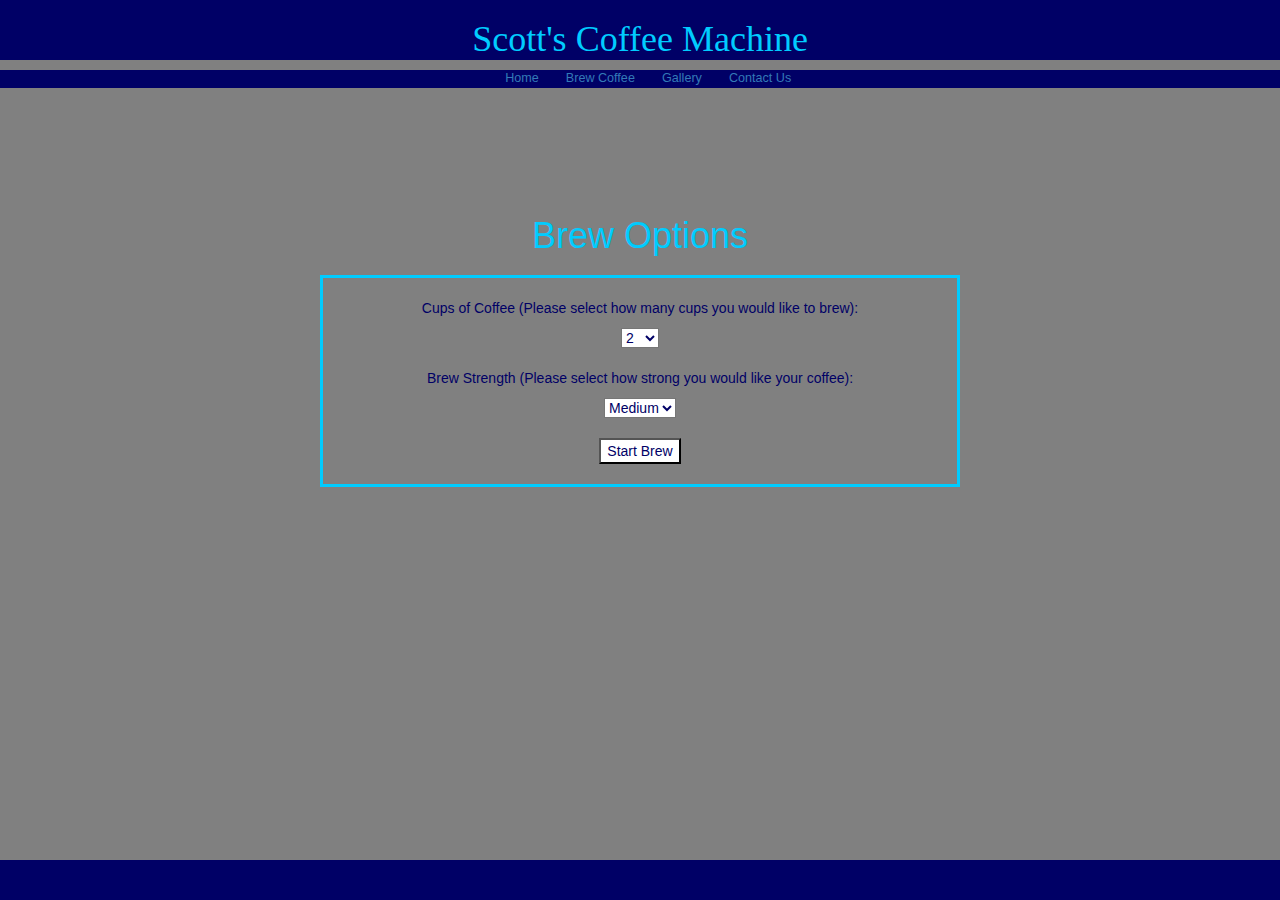
<file: WebPage/testing.html>
<!doctype html>
<html lang="en">
	<head>
		<title> Autonomous Brewing </title>
		<meta charset="utf-8">

		<!-- Latest compiled and minified BootStrap CSS -->
		<link rel="stylesheet" href="https://maxcdn.bootstrapcdn.com/bootstrap/3.3.7/css/bootstrap.min.css">

		<!-- jQuery BootStrap library -->
		<script src="https://ajax.googleapis.com/ajax/libs/jquery/3.2.1/jquery.min.js"></script>

		<!-- Latest compiled BootStrap JavaScript -->
		<script src="https://maxcdn.bootstrapcdn.com/bootstrap/3.3.7/js/bootstrap.min.js"></script>

		<!-- Stylesheet for HomePage -->
		<link href="stylesheets/static.css" type="text/css" rel="stylesheet"/>
		<link href="stylesheets/brew.css" type="text/css" rel="stylesheet"/>

	</head>
	<body>

		<script type='text/JavaScript'>
			function resizeElementHeight(element) 
			{
	  			var height = 0;
				var body = window.document.body;
				if (window.innerHeight) {
				    height = window.innerHeight;
				} else if (body.parentElement.clientHeight) {
				    height = body.parentElement.clientHeight;
				} else if (body && body.clientHeight) {
				    height = body.clientHeight;
				}
	  			element.style.height = ((height - element.offsetTop - 40) + "px");
			}
		</script>

		<div id="header">
			<h1 id="title"> Scott's Coffee Machine </h1>	
		</div>

		<div id="navBar">
			<ul>
				<li> <a href="index.html">Home</a> </li>
				<li> <a href="brew.html">Brew Coffee</a> </li>
				<li> <a href="index.html">Gallery</a> </li>
				<li> <a href="index.html">Contact Us</a> </li>
			</ul>
		</div>

		<h1 id="optionsHeader"> Brew Options </h1>
		<br>

		<div id="optionsForm">

			<form action="scripts/script.php" method="get" id="options">
			</form>

			<br>
			<p style="background-color:grey"> Cups of Coffee (Please select how many cups you would like to brew): </p>
			<select name="cups" form="options" style="background-color:white">
			  	<option value="2"> 2 </option>
			  	<option value="4"> 4 </option>
			  	<option value="6"> 6 </option>
			  	<option value="8"> 8 </option>
			  	<option value="10"> 10 </option>
			  	<option value="12"> 12 </option>
			 </select>
			 <br><br>

			<p style="background-color:grey"> Brew Strength (Please select how strong you would like your coffee): </p>
			<select name="strength" form="options" style="background-color:white">
			  	<option value="Medium"> Medium </option>
			  	<option value="Strong"> Strong </option>
			  	<option value="Mild"> Mild </option>
			 </select>
			 <br> <br>

			 <input type="submit" form="options" value="Start Brew" style="background-color:white">
			 <br> <br>
		</div>

		<div id="space"> </div>
		<script> resizeElementHeight(space);</script>

	</body>
</html>
</file>
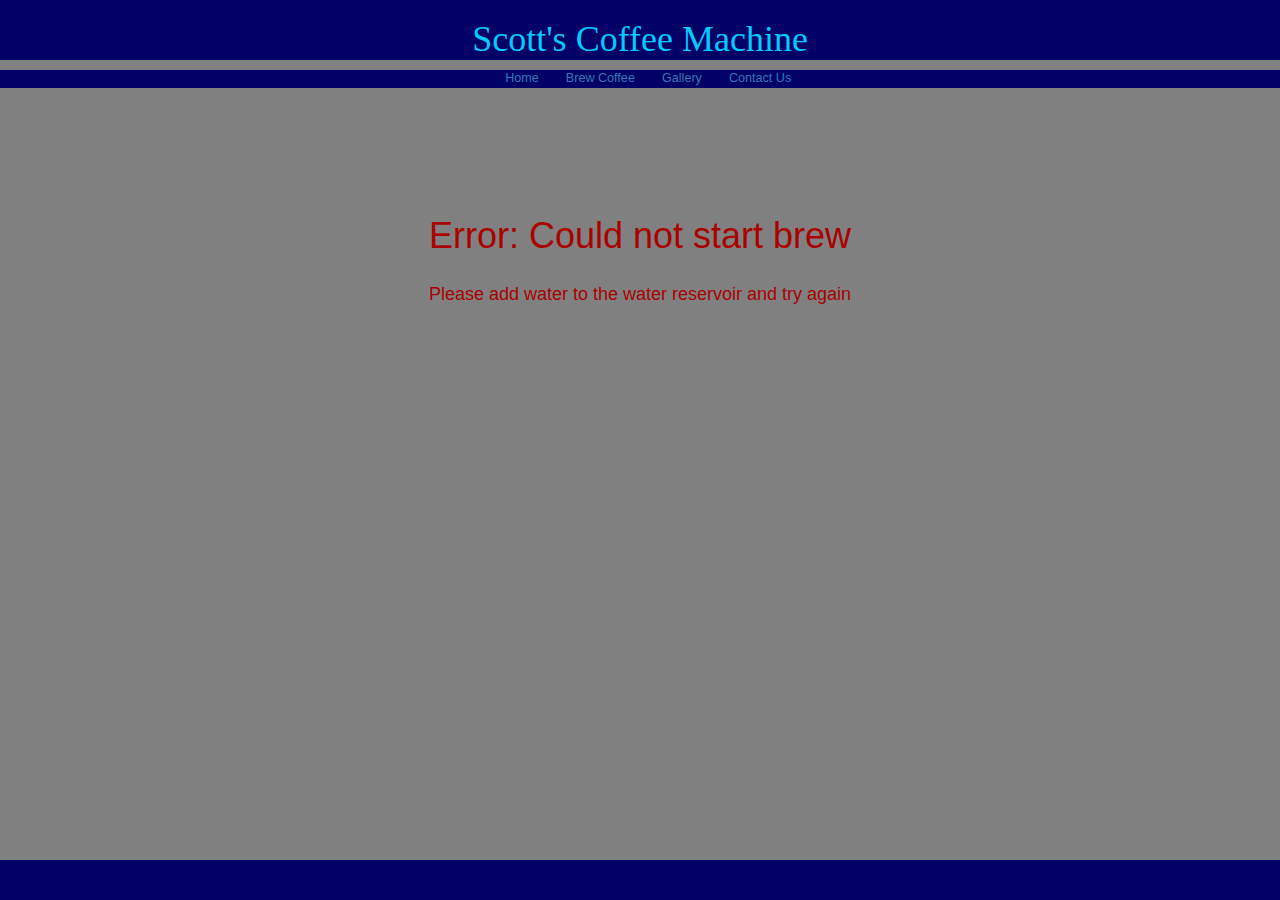
<file: WebPage/waterError.html>
<!doctype html>
<html lang="en">
	<head>
		<title> ERROR </title>
		<meta charset="utf-8">

		<!-- Latest compiled and minified BootStrap CSS -->
		<link rel="stylesheet" href="https://maxcdn.bootstrapcdn.com/bootstrap/3.3.7/css/bootstrap.min.css">

		<!-- jQuery BootStrap library -->
		<script src="https://ajax.googleapis.com/ajax/libs/jquery/3.2.1/jquery.min.js"></script>

		<!-- Latest compiled BootStrap JavaScript -->
		<script src="https://maxcdn.bootstrapcdn.com/bootstrap/3.3.7/js/bootstrap.min.js"></script>

		<!-- Stylesheet for HomePage -->
		<link href="stylesheets/static.css" type="text/css" rel="stylesheet"/>
		<link href="stylesheets/brew.css" type="text/css" rel="stylesheet"/>

	</head>
	<body>

		<script type='text/JavaScript'>
			function resizeElementHeight(element) 
			{
	  			var height = 0;
				var body = window.document.body;
				if (window.innerHeight) {
				    height = window.innerHeight;
				} else if (body.parentElement.clientHeight) {
				    height = body.parentElement.clientHeight;
				} else if (body && body.clientHeight) {
				    height = body.clientHeight;
				}
	  			element.style.height = ((height - element.offsetTop - 40) + "px");
			}
		</script>

		<div id="header">
			<h1 id="title"> Scott's Coffee Machine </h1>	
		</div>

		<div id="navBar">
			<ul>
				<li> <a href="index.html">Home</a> </li>
				<li> <a href="brew.html">Brew Coffee</a> </li>
				<li> <a href="index.html">Gallery</a> </li>
				<li> <a href="index.html">Contact Us</a> </li>
			</ul>
		</div>

        	<h1 id="optionsHeader" style="color:rgb(170, 0, 0)"> Error: Could not start brew </h1>
		<br>
		<h4 style="color:rgb(170, 0, 0); background-color:grey; text-align:center"> Please add water to the water reservoir and try again</h6>

		<div id="space"> </div>
		<script> resizeElementHeight(space);</script>

	</body>
</html>
</file>
<file: WebPage/stylesheets/index.css>
#bio
{
	background-color: grey;
	border-style: solid;
	border-color: #00CCFF;
	width: 60%;
	margin: 0% 20% 0% 20%;
	text-align: center;
	color: #000066;
	font-size: 150%;
}
#storyHeader
{
	margin: 7.5% 20% 0% 20%;
	text-align: center;
	color: #00CCFF;
	background-color: grey;
}
#space
{
	width: 100%;
	background-color: grey;
}
</file>
<file: WebPage/stylesheets/static.css>
*
{
	background-color: #000066;
}
body
{
	background-color: grey;
	display: block;
	height: 100%;
}
#header
{
	background-color: #000066;
	height: 10%;
	width: 100%;
}
#title
{
	color: #00CCFF;
	text-align: center;
	font-family: Cursive;
}
#navBar
{
	width: 100%;
	font-size: 90%;
	text-align: center;
	background-color: #000066;
}
ul
{
	margin: 0% 30% 0% 30%;
}
li
{
	display:inline;
	margin-right: 5%;
}
</file>
<file: WebPage/stylesheets/brew.css>
#optionsForm
{
	text-align: center;
	border-style: solid;
	border-color: #00CCFF;
	width: 50%;
	margin: 0% 25% 0% 25%;
	color: #000066;
	background-color: grey;
}
#optionsHeader
{
	text-align: center;
	margin: 10% 25% 0% 25%;
	color: #00CCFF;
	background-color: grey;
}
#space
{
	width: 100%;
	background-color: grey;
}
</file>
<file: WebPage/stylesheets/test.css>
#clockHeader
{
  color: #00CCFF;
  background-color: grey;
  font-weight: 100;
  font-family: cursive;
  margin-top: 12%;
  text-align: center;
  font-weight: 100;
}

#clockdiv
{
	font-family: sans-serif;
	color: #fff;
	display: inline-block;
	font-weight: 100;
	text-align: center;
	background-color: grey;
	text-align: center;
	width: 50%;
	margin: 0% 25% 0% 25%;
}

#clockdiv > div
{
	padding: 10px;
	border-radius: 3px;
	background: #00BF96;
	display: inline-block;
}

#clockdiv div > span
{
	padding: 10px;
	border-radius: 5px;
	background-color: #00816A;
	display: inline-block;
	color: #000066;
}
#space
{
	width: 100%;
	background-color: grey;
}

.smalltext
{
	padding-top: 10px;
	font-size: 16px;
	margin-top: 10px;
	color: #000066;
	background-color: #00816A;
}
</file>
